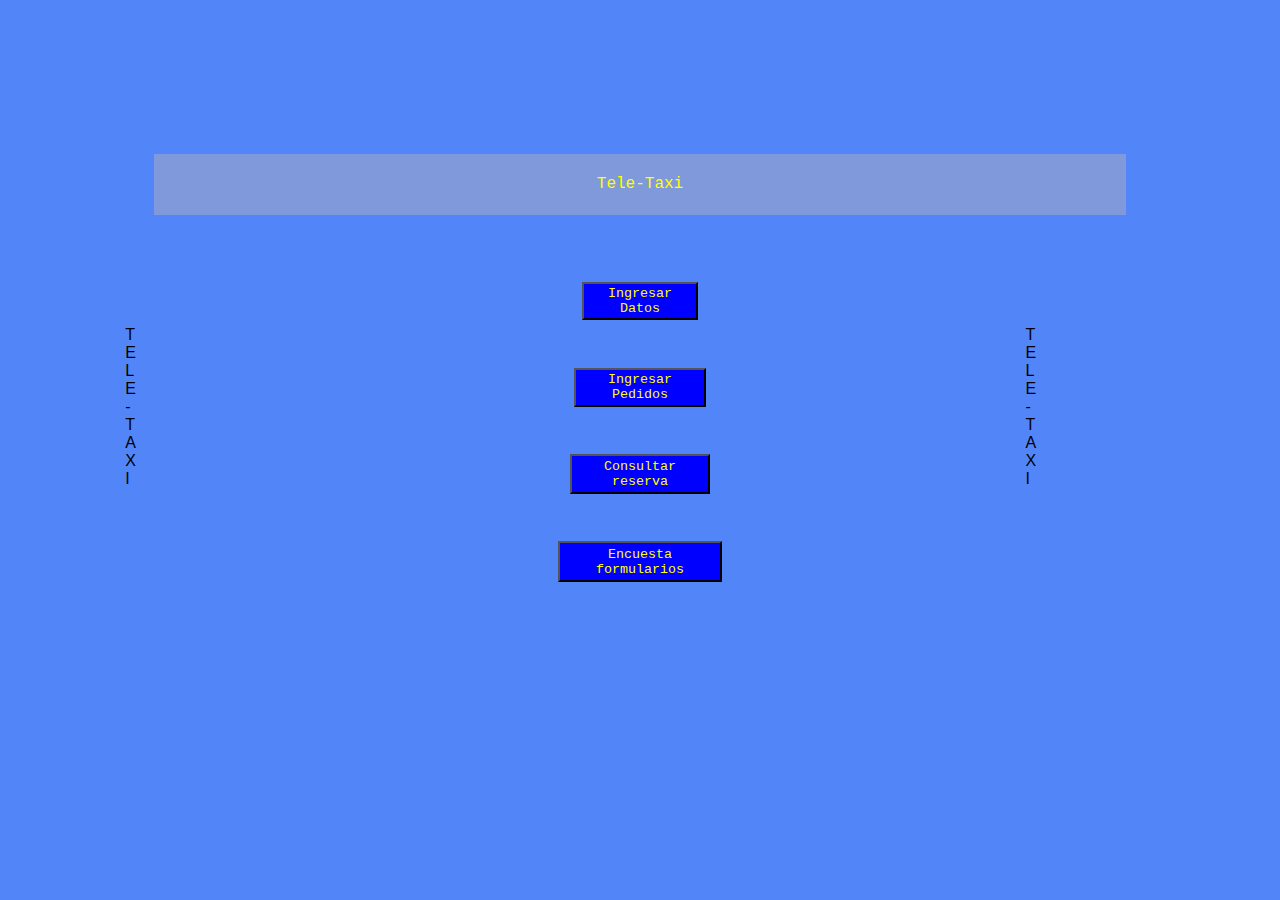
<file: index.html>
<!DOCTYPE html>
<html>
    <head>
       <link rel="stylesheet" href="styles1.css">
            <body class="fondo">
                <div class="texto">
                    <div>Tele-Taxi</div>
                </div>
                <div class="boton1">
                    <a href="ingresa_cliente.html">
                        <button class="boton" id="boton2">Ingresar Datos</button>
                    </a>
                </div>
                <div class="boton1">
                    <a href="pedidos.html">
                    <button class="boton" id="boton2">Ingresar Pedidos</button>
                    </a>
                </div>
                <div class="boton1">
                    <a href="consultar_reserva.html">
                        <button class="boton" id="boton2">Consultar reserva</button>
                    </a>
                </div>
                <div class="boton1">
                    <a href="registro_formulario.html">
                        <button class="boton" id="boton2">Encuesta formularios</button>
                    </a>
                </div>
                </div>
                <div class="teletaxi">
                    <div>T</div>
                    <div>E</div>
                    <div>L</div>
                    <div>E</div>
                    <div>-</div>
                    <div>T</div>
                    <div>A</div>
                    <div>X</div>
                    <div>I</div>
                </div>
                <div class="teletaxi2">
                    <div>T</div>
                    <div>E</div>
                    <div>L</div>
                    <div>E</div>
                    <div>-</div>
                    <div>T</div>
                    <div>A</div>
                    <div>X</div>
                    <div>I</div>
                    </div>
            </body>
    </head>
</html>
</file>
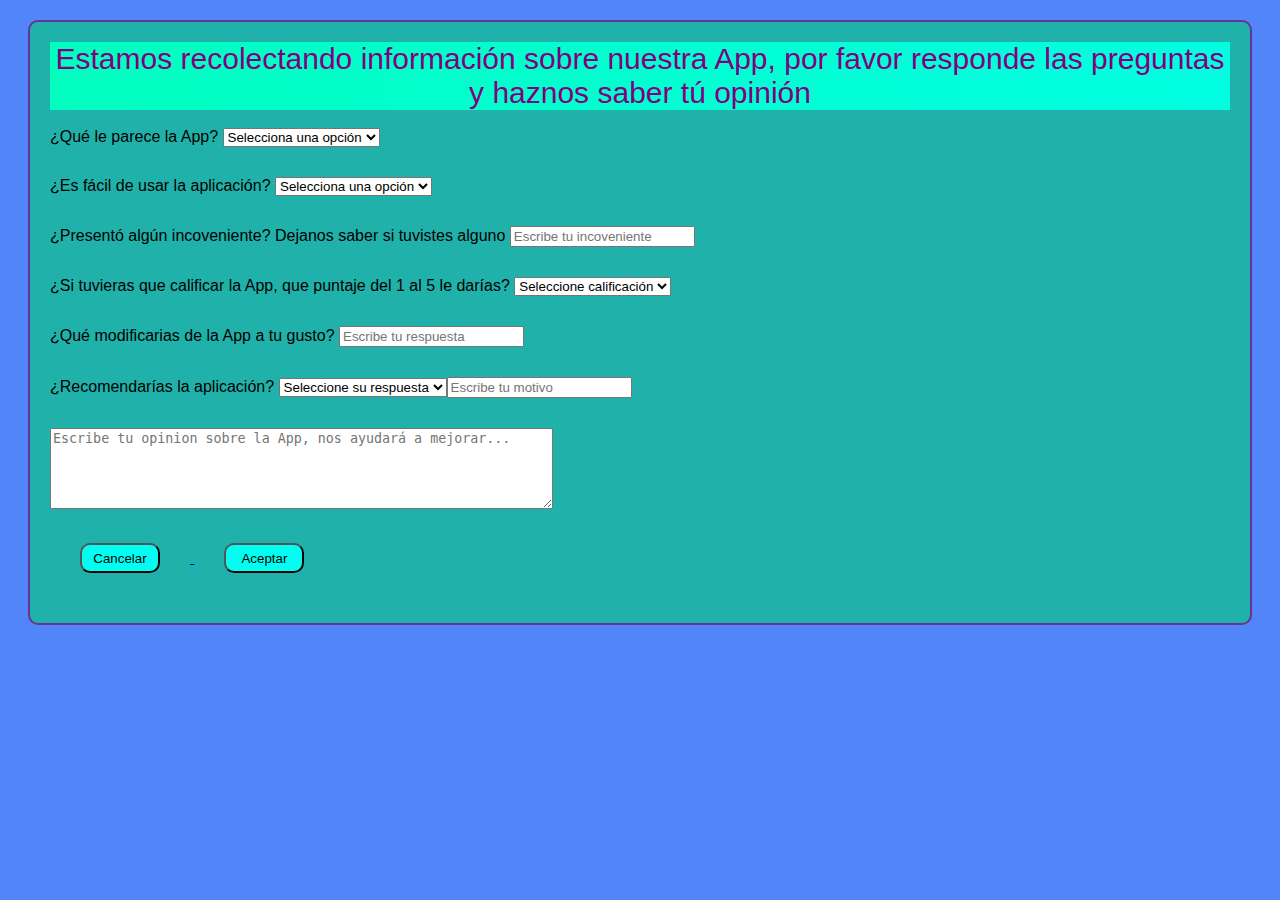
<file: formulario_apps.html>
<!DOCTYPE html>
<html>
    <head>
        <link rel="stylesheet" href="styles1.css">
    </head>
    <body id="fondo">
        <div class="fondo_app">
            <div class="descripcion">
                <div>Estamos recolectando información sobre nuestra App, por favor responde las preguntas y haznos saber tú opinión</div>
            </div>
            <br>
            <form action="respuesta.html" method="get">
                <div class="espacio">
                    <label for="uno">¿Qué le parece la App?</label>
                    <select id="uno" required>
                        <option value="">Selecciona una opción</option>
                        <option value="Muy bueno">Muy bueno</option>
                        <option value="Bueno">Bueno</option>
                        <option value="Normal">Normal</option>
                        <option value="Malo">Malo</option>
                        <option value="Muy malo">Muy malo</option>
                    </select>
                </div>
                <div class="espacio">
                    <label for="dos">¿Es fácil de usar la aplicación?</label>
                    <select id="dos" required>
                        <option value="">Selecciona una opción</option>
                        <option value="Si">Si</option>
                        <option value="No">No</option>
                    </select>
                </div>
                <div class="espacio">
                    <label for="tres">¿Presentó algún incoveniente? Dejanos saber si tuvistes alguno</label>
                    <input id="tres" placeholder="Escribe tu incoveniente" type="text" required>
                </div>
                <div class="espacio">
                    <label for="cuatro">¿Si tuvieras que calificar la App, que puntaje del 1 al 5 le darías?</label>
                    <select required>
                        <option disabled selected>Seleccione calificación</option>
                        <option id="cuatro">⭐️</option>
                        <option id="cuatro">⭐️⭐️</option>
                        <option id="cuatro">⭐️⭐️⭐️</option>
                        <option id="cuatro">⭐️⭐️⭐️⭐️</option>
                        <option id="cuatro">⭐️⭐️⭐️⭐️⭐️</option>
                    </select>
                </div>
                <div class="espacio">
                    <label for="cinco">¿Qué modificarias de la App a tu gusto?</label>
                    <input id="cinco" placeholder="Escribe tu respuesta" type="text" required>
                </div>
                <div class="espacio">
                    <label for="pregun">¿Recomendarías la aplicación?</label>
                    <select required>
                        <option disabled selected>Seleccione su respuesta</option>
                        <option>Si</option>
                        <option>No</option>
                        <input name="no" type="text" placeholder="Escribe tu motivo">
                    </select>
                </div>
            <div id="espacio">
                <label for="mensaje"></label>
                <textarea id="mensaje" rows="5" cols="60" placeholder="Escribe tu opinion sobre la App, nos ayudará a mejorar..." required></textarea>
            </div>

            <div class="butonapp">
                <a href="registro_formulario.html">
                    <button type="button" id="butonapp">Cancelar</button>
                </a>
                <button type="submit" id="butonapp">Aceptar</button>
            </div>
        </form>
    </div>
</body>
</html>
</file>
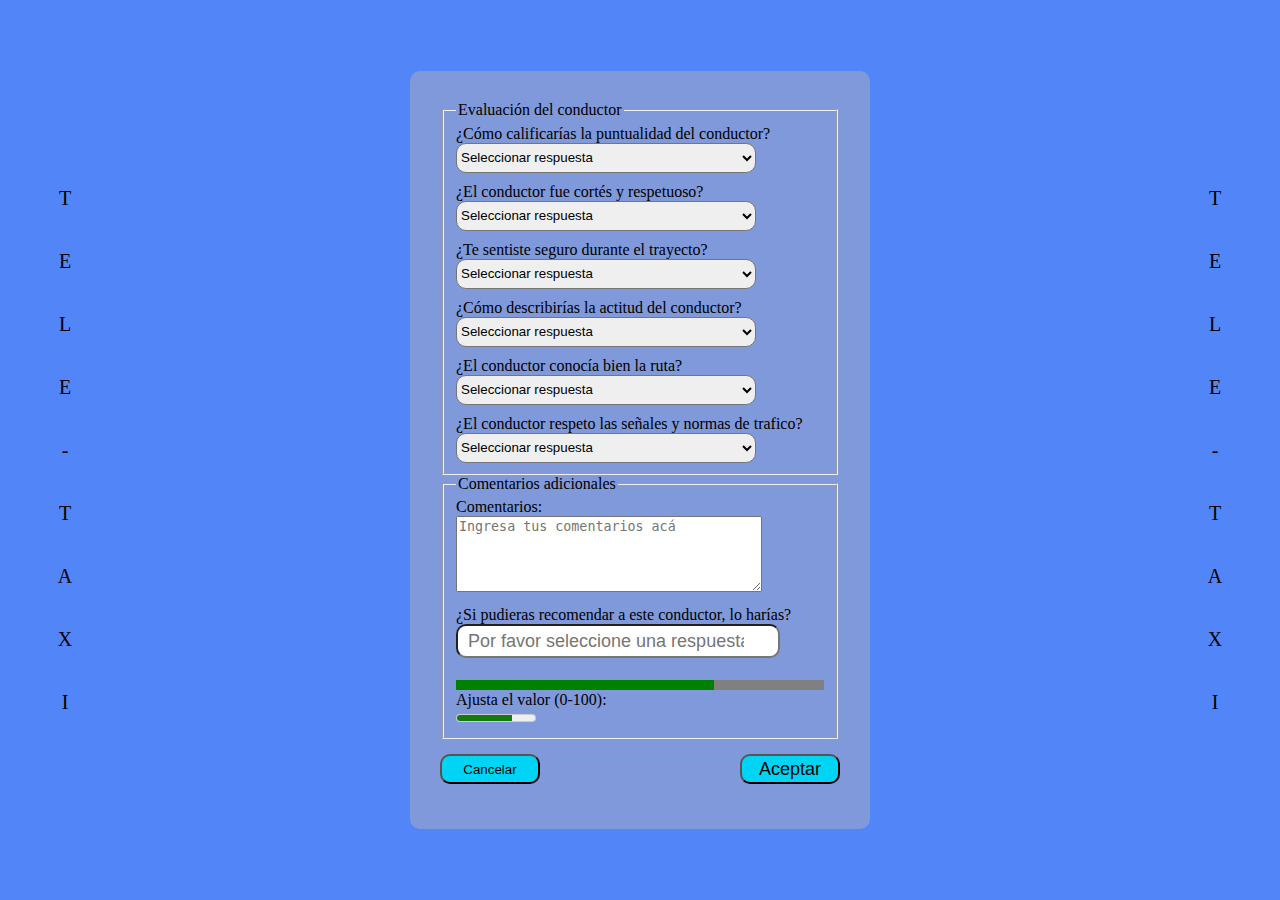
<file: formulario_conductor.html>
<!DOCTYPE html>
<html>
    <head>
        <link rel="stylesheet" href="styles.css">
    </head>
    <body>
        <div id="contenedor-principal">
            <div class="ubicacion_memb">
                <p>T</p>
                <p>E</p>
                <p>L</p>
                <p>E</p>
                <p>-</p>
                <p>T</p>
                <p>A</p>
                <p>X</p>
                <p>I</p>
            </div>
            
            <div id="id">
                <form action="respuesta.html" method="get" name="cositas">
                    <div class="fondito">

                        <fieldset>
                            <legend>Evaluación del conductor</legend>
                            <label for="opciones">¿Cómo calificarías la puntualidad del conductor?</label>
                            <select id="opciones" name="opciones" required>
                                <option value="" disabled selected>Seleccionar respuesta</option>
                                <optgroup label="⭐​⭐​⭐​⭐⭐">
                                <option value="5 estrellas">Excelente​</option>
                                </optgroup>
                                <optgroup label="⭐​⭐​⭐​⭐">
                                <option value="4 estrellas">Buena​</option>
                                </optgroup>
                                <optgroup label="⭐​⭐​⭐">
                                <option value="3 estrellas">Regular​</option>
                                </optgroup>
                                <optgroup label="⭐​⭐">
                                <option value="2 estrellas">Mala​</option>
                                </optgroup>
                                <optgroup label="⭐">
                                <option value="1 estrellas">Muy mala​</option>
                                </optgroup>
                            </select><br>
                            <p id="uwu"></p>
                            <label for="respetuoso">¿El conductor fue cortés y respetuoso?</label>
                            <select name="opciones2" id="respetuoso" required>
                                <option value="" disabled selected>Seleccionar respuesta</option>
                                <option value="si">Sí</option>
                                <option value="no">No</option>
                            </select><br>
                            <p id="uwu"></p>
                            <label for="seguridad">¿Te sentiste seguro durante el trayecto?</label>
                            <select name="opciones3" id="seguridad" required>
                            <option value="" disabled selected>Seleccionar respuesta</option>
                            <option value="Muy seguro">Muy seguro</option>
                            <option value="seguro">seguro</option>
                            <option value="inseguro">inseguro</option>
                            <option value="muy inseguro">muy inseguro</option>
                            </select><br>
                            <p id="uwu"></p>
                            <label for="actitud">¿Cómo describirías la actitud del conductor?</label>
                            <select name="opciones4" id="actitud" required>
                            <option value="" disabled selected>Seleccionar respuesta</option>
                            <option value="Muy amable">Muy amable</option>
                            <option value="amable">amable</option>
                            <option value="Neutral">Neutral</option>
                            <option value="Desagradable">Desagradable</option>
                            </select><br>
                            <p id="uwu"></p>
                            <label for="ruta">¿El conductor conocía bien la ruta?</label>
                            <select name="opciones5" id="ruta" required>
                            <option value="" disabled selected>Seleccionar respuesta</option>
                            <option value="Muy bien">Muy bien</option>
                            <option value="Bien">Bien</option>
                            <option value=" Regular"> Regular</option>
                            <option value="Dependía mucho del GPS">Dependía mucho del GPS</option>
                            </select><br>
                            <p id="uwu"></p> 
                            <label for="ruta">¿El conductor respeto las señales y normas de trafico?</label>
                            <select name="opciones5" id="ruta" required>
                            <option value="" disabled selected>Seleccionar respuesta</option>
                            <option value="Siempre">Siempre</option>
                            <option value="Casi siempre">Casi siempre</option>
                            <option value="Algunas veces">Algunas veces</option>
                            <option value="Nunca">Nunca</option>
                            </select><br>
                        </fieldset>

                        <fieldset>
                            <legend>Comentarios adicionales</legend>
                            <label for="comentario">Comentarios:</label>
                            <textarea name="comentario" id="comentario" rows="4" cols="50" placeholder="Ingresa tus comentarios acá"></textarea><br>
                            <p id="uwu"></p>
                            <label for="extra">¿Si pudieras recomendar a este conductor, lo harías?</label>

                            <input list="extras" id="extra" name="extra" placeholder="Por favor seleccione una respuesta" required>
                            
                            <datalist id="extras">
                                <option value="Sí">
                                <option value="No">
                            </datalist>
                            <progress  value="70" max="100"></progress>
                            
                            <label for="rangeInput">Ajusta el valor (0-100):</label><br>
                            <meter type="range" id="rangeInput" min="0" max="100" value="70"></meter>
                            
                            
                    
                        </fieldset>

                        <div id="botonera">
                            <a href="index.html">
                                <button type="button" id="id2">Cancelar</button>
                            </a>
                            <input type="submit" name="aceptar" value="Aceptar">
                        </div>
                    </div>
                </form>
            </div>

            <div class="ubicacion_memb">
                <p>T</p>
                <p>E</p>
                <p>L</p>
                <p>E</p>
                <p>-</p>
                <p>T</p>
                <p>A</p>
                <p>X</p>
                <p>I</p>
            </div>
        </div>
    </body>
</html>
</file>
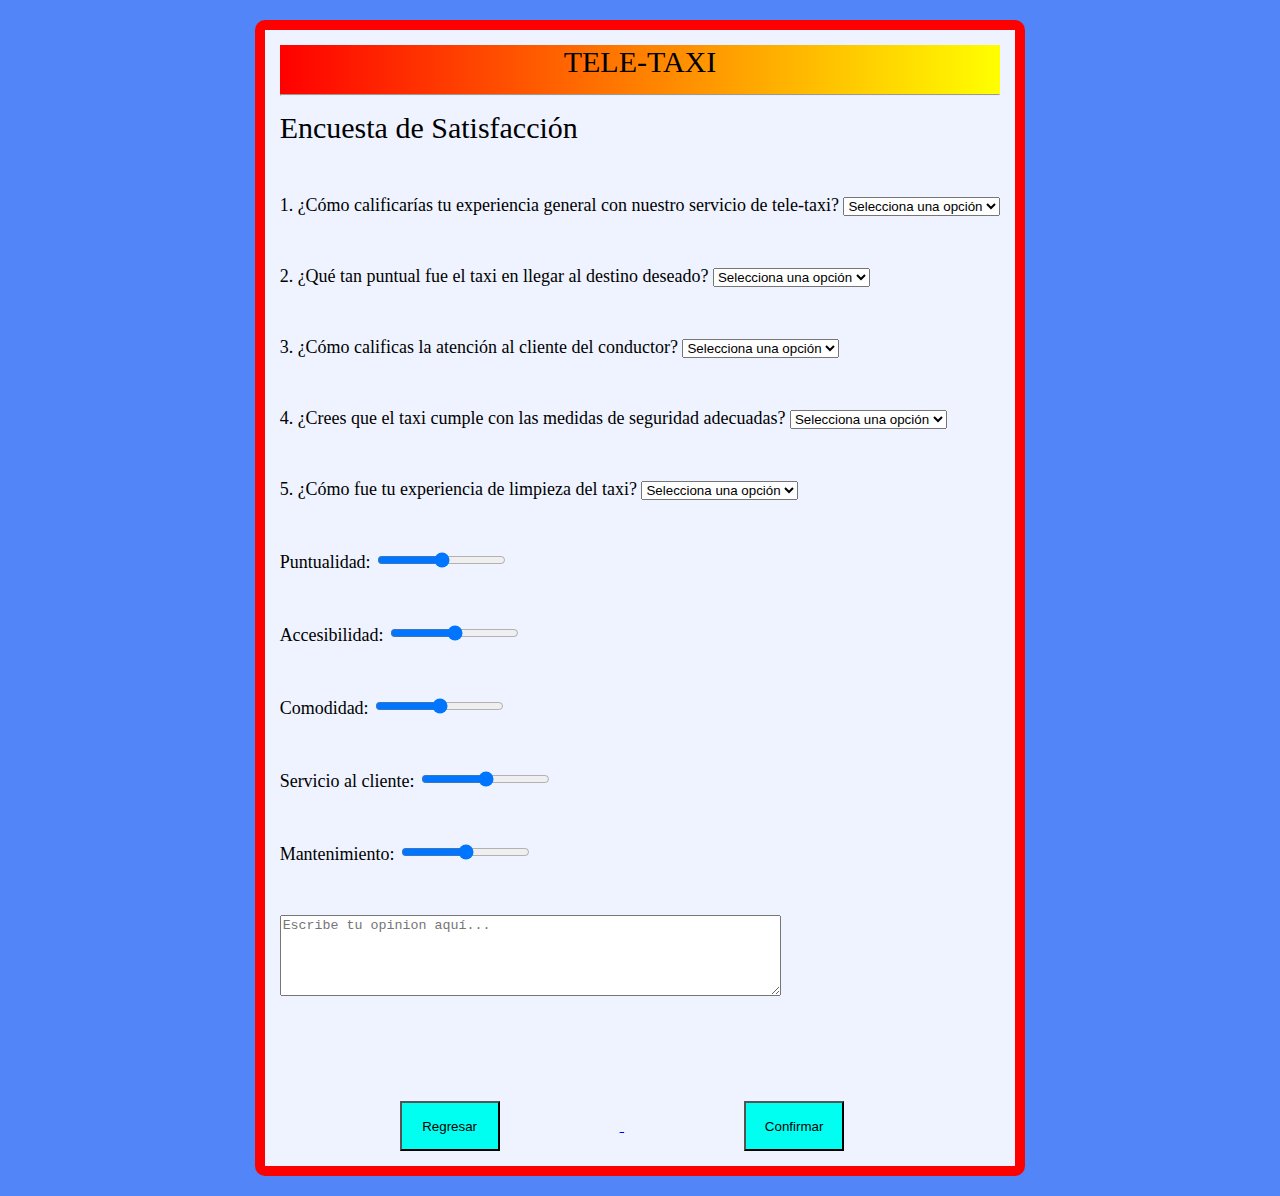
<file: formulario_servicio.html>
<!DOCTYPE html>
<html lang="es">
<head>
    <link rel="stylesheet" href="estilos3.css">
</head>
<body id="fondo">
    <div id="fondo2">
        <div class="título">
            <div>TELE-TAXI</div>
            <hr>
        </div>
        <div class="título2">Encuesta de Satisfacción</div>
        <form class="color" action="respuesta.html" method="get">
            <div class="pregunta">
                <label for="Pregunta1">1. ¿Cómo calificarías tu experiencia general con nuestro servicio de tele-taxi?</label>
                <select id="Pregunta1" name="Pregunta1">
                    <option value="">Selecciona una opción</option>
                    <option value="Excelente">Excelente</option>
                    <option value="Bueno">Bueno</option>
                    <option value="Regular">Regular</option>
                    <option value="Malo">Malo</option>
                    <option value="Muy malo">Muy malo</option>
                </select>
            </div>

            <div class="pregunta">
                <label for="Pregunta2">2. ¿Qué tan puntual fue el taxi en llegar al destino deseado?</label>
                <select id="Pregunta2" name="Pregunta2">
                    <option value="">Selecciona una opción</option>
                    <option value="Muy puntual">Muy puntual</option>
                    <option value="Puntual">Puntual</option>
                    <option value="Regular">Regular</option>
                    <option value="Lento">Lento</option>
                    <option value="Muy Lento">Muy Lento</option>
                </select>
            </div>

            <div class="pregunta">
                <label for="Pregunta3">3. ¿Cómo calificas la atención al cliente del conductor?</label>
                <select id="Pregunta3" name="Pregunta3">
                    <option value="">Selecciona una opción</option>
                    <option value="Excelente">Excelente</option>
                    <option value="Buena">Buena</option>
                    <option value="Regular">Regular</option>
                    <option value="Mala">Mala</option>
                    <option value="Muy mala">Muy mala</option>
                </select>
            </div>

            <div class="pregunta">
                <label for="Pregunta4">4. ¿Crees que el taxi cumple con las medidas de seguridad adecuadas?</label>
                <select id="Pregunta4" name="Pregunta4">
                    <option value="">Selecciona una opción</option>
                    <option value="Definitivamente sí">Definitivamente sí</option>
                    <option value="Probablemente sí">Probablemente sí</option>
                    <option value="No estoy seguro">No estoy seguro</option>
                    <option value="Probablemente no">Probablemente no</option>
                    <option value="Definitivamente no">Definitivamente no</option>
                </select>
            </div>

            <div class="pregunta">
                <label for="Pregunta5">5. ¿Cómo fue tu experiencia de limpieza del taxi?</label>
                <select id="Pregunta5" name="Pregunta5">
                    <option value="">Selecciona una opción</option>
                    <option value="Excelente">Excelente</option>
                    <option value="Buena">Buena</option>
                    <option value="Regular">Regular</option>
                    <option value="Mala">Mala</option>
                    <option value="Muy mala">Muy mala</option>
                </select>
            </div>

            <div class="movimiento">
                <label for="range1">Puntualidad:</label>
                <input type="range" id="range1">
            </div>    

            <div class="movimiento">
                <label for="range2">Accesibilidad:</label>
                <input type="range" id="range2">
            </div>
                
            <div class="movimiento">
                <label for="range3">Comodidad:</label>
                <input type="range" id="range3">
            </div>    
                
            <div class="movimiento">
                <label for="range4">Servicio al cliente:</label>
                <input type="range" id="range4">
            </div>    
                    
            <div class="movimiento">
                <label for="range5">Mantenimiento:</label>
                <input type="range" id="range5">
            </div>

            <div class="opinion">
                <label for="mensaje"></label>
                <textarea id="mensaje" rows="5" cols="60" placeholder="Escribe tu opinion aquí..."></textarea>
            </div>

            <div class="boton">
                <a href="registro_formulario.html">
                <button>Regresar</button>
                </a>
                <button type="submit">Confirmar</button>
            </div>
        </form>
    </div>
</body>
</html>
</file>
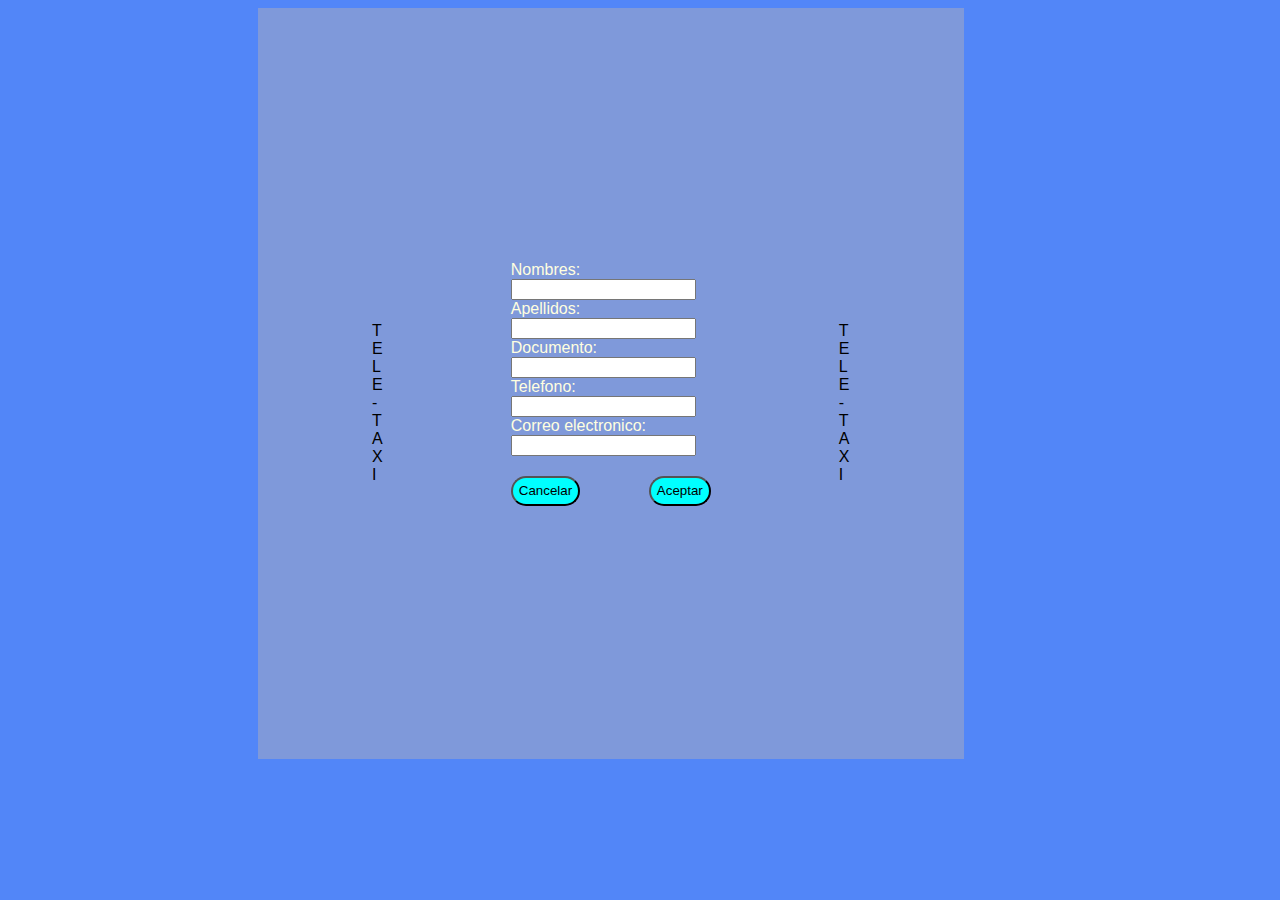
<file: ingresa_cliente.html>
<!DOCTYPE html>
<html>
<head>
  <link rel="stylesheet" href="styles1.css">
<body id="fondo">
    <div class="contenedor" id="orden">
        <div>
            Nombres:
        </div>
        <input>
        <div>
            Apellidos:
        </div>
        <input>
        <div>
            Documento:
        </div>
        <input>
        <div>
            Telefono:
        </div>
        <input>
        <div>
            Correo electronico:
        </div>
        <input>
        <div id="botones">
            <a href="index.html">
                <button id="botoncito">Cancelar</button>
            </a>
            <a href="index.html">
            <button id="botoncito">Aceptar</button>
            </a>
        </div>
        <div class="membrete">
            <div>T</div>
            <div>E</div>
            <div>L</div>
            <div>E</div>
            <div>-</div>
            <div>T</div>
            <div>A</div>
            <div>X</div>
            <div>I</div>
        </div>
        <div class="membret">
            <div>T</div>
            <div>E</div>
            <div>L</div>
            <div>E</div>
            <div>-</div>
            <div>T</div>
            <div>A</div>
            <div>X</div>
            <div>I</div>
            </div>
    </div>
</body>
</head>
</html>
</file>
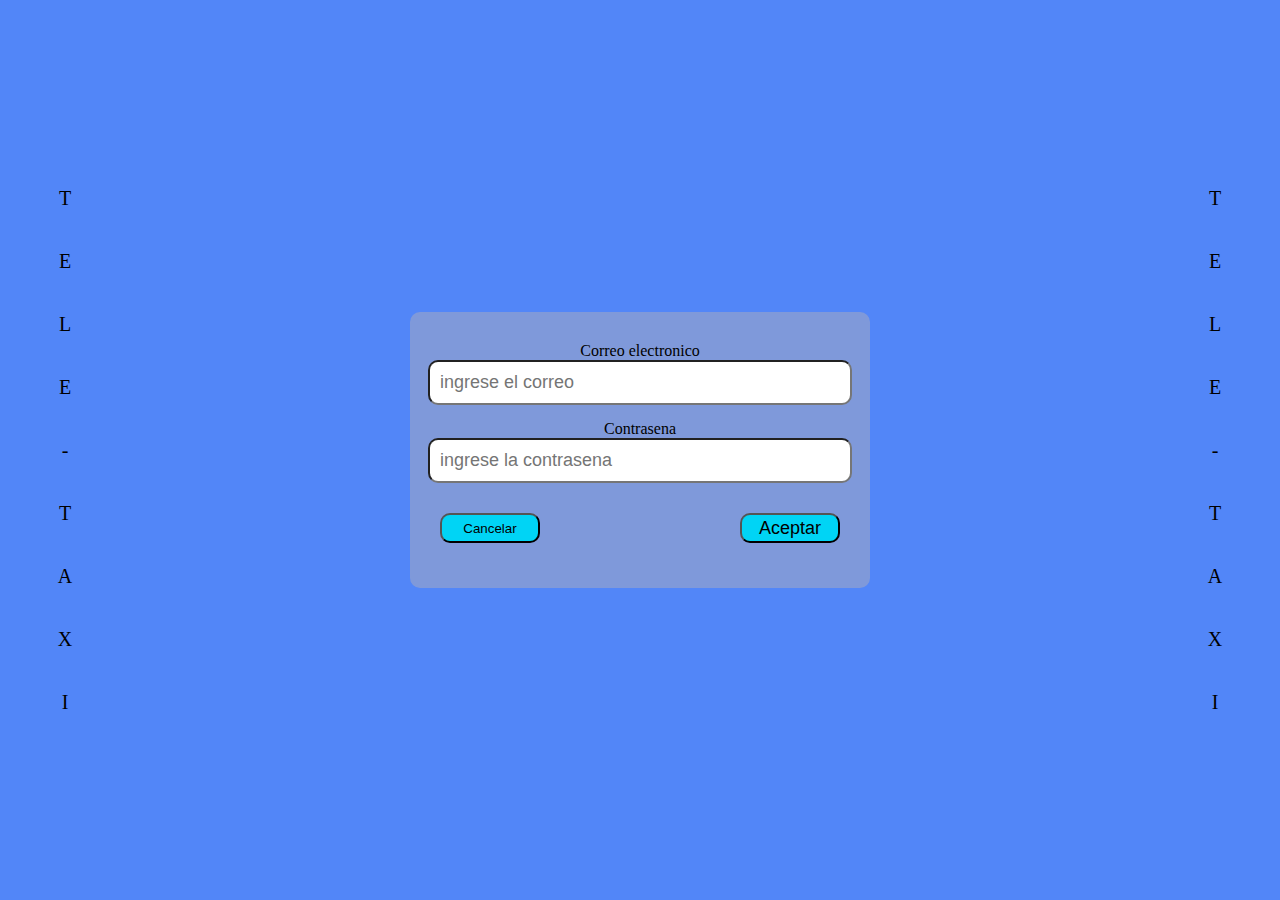
<file: login.html>
<!DOCTYPE html>
<html>
    <head>
        <link rel="stylesheet" href="styles.css">
    </head>
    <body>
        <div id="contenedor-principal">
            <div class="ubicacion_memb">
                <p>T</p>
                <p>E</p>
                <p>L</p>
                <p>E</p>
                <p>-</p>
                <p>T</p>
                <p>A</p>
                <p>X</p>
                <p>I</p>
            </div>
            
            <div id="id">
                <form action="respuesta.html" method="get" name="cositas">
                    <div class="fondito">
                        <label for="correo">Correo electronico</label>
                        <input type="email" name="correo" id="correo" placeholder="ingrese el correo" required>
                        <label for="contraseña">Contrasena</label>
                        <input type="password" id="contraseña" name="contrasena" placeholder="ingrese la contrasena" required>
                        <div id="botonera">
                            <a href="index.html">
                            <button id="id2">Cancelar</button>
                            </a>
                            <input type="submit" name="aceptar" value="Aceptar">
                        </div>
                    </div>
                </form>
            </div>
            <div class="ubicacion_memb">
                <p>T</p>
                <p>E</p>
                <p>L</p>
                <p>E</p>
                <p>-</p>
                <p>T</p>
                <p>A</p>
                <p>X</p>
                <p>I</p>
            </div>
        </div>
    </body>
</html>
</file>
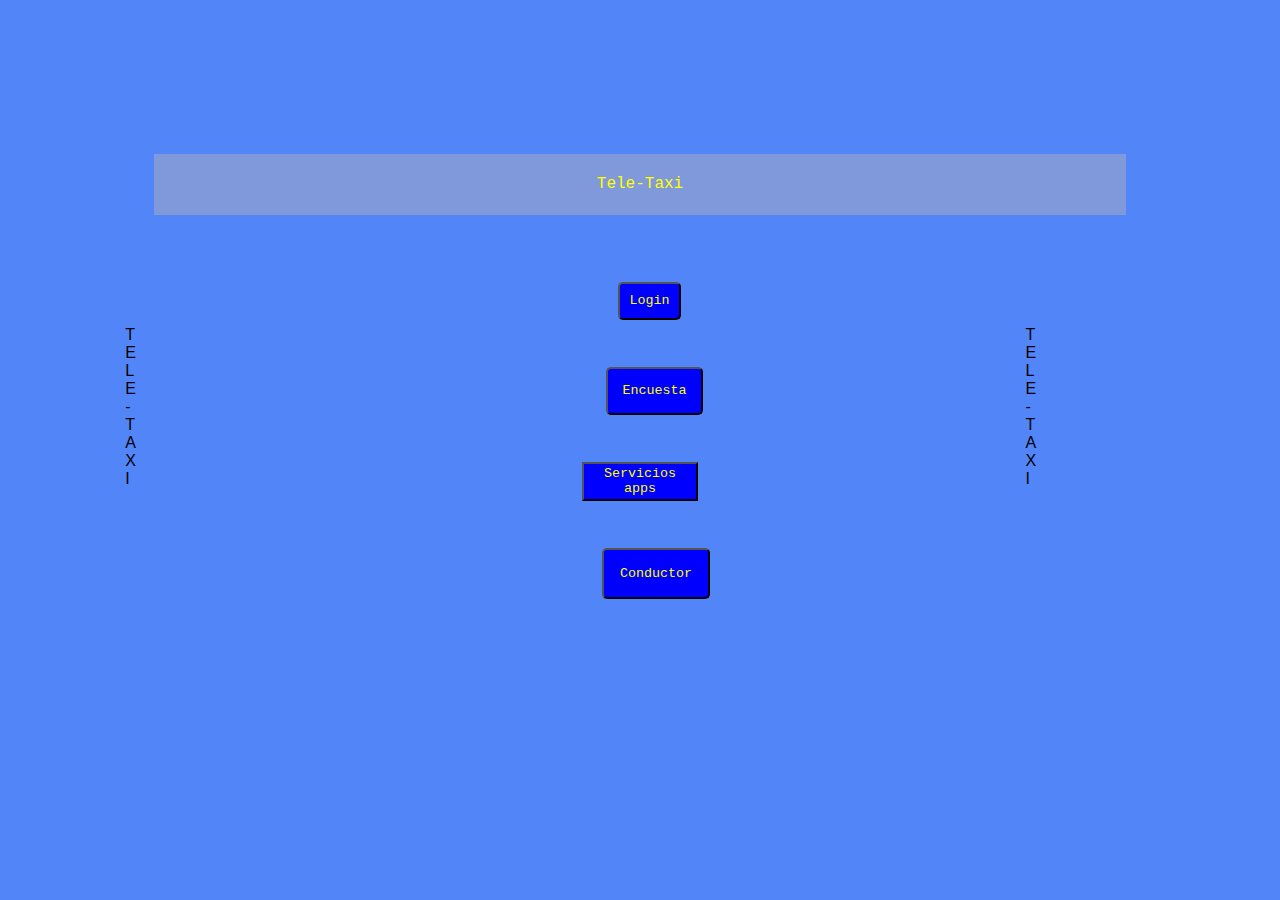
<file: registro_formulario.html>
<!DOCTYPE html>
<html>
    <head>
       <link rel="stylesheet" href="styles1.css">
            <body class="fondo">
                <div class="texto">
                    <div>Tele-Taxi</div>
                </div>
                <div class="boton1">
                    <a href="login.html">
                        <button class="boton_app" id="boton2">Login</button>
                    </a>
                </div>
                <div class="boton1">
                    <a href="formulario_apps.html">
                    <button class="boton_app" id="boton2">Encuesta</button>
                    </a>
                </div>
                <div class="boton1">
                    <a href="formulario_servicio.html">
                        <button class="boton" id="boton2">Servicios apps</button>
                    </a>
                </div>
                <div class="boton1">
                    <a href="formulario_conductor.html">
                        <button class="boton_app" id="boton2">Conductor</button>
                    </a>
                </div>
                </div>
                <div class="teletaxi">
                    <div>T</div>
                    <div>E</div>
                    <div>L</div>
                    <div>E</div>
                    <div>-</div>
                    <div>T</div>
                    <div>A</div>
                    <div>X</div>
                    <div>I</div>
                </div>
                <div class="teletaxi2">
                    <div>T</div>
                    <div>E</div>
                    <div>L</div>
                    <div>E</div>
                    <div>-</div>
                    <div>T</div>
                    <div>A</div>
                    <div>X</div>
                    <div>I</div>
                    </div>
            </body>
    </head>
</html>
</file>
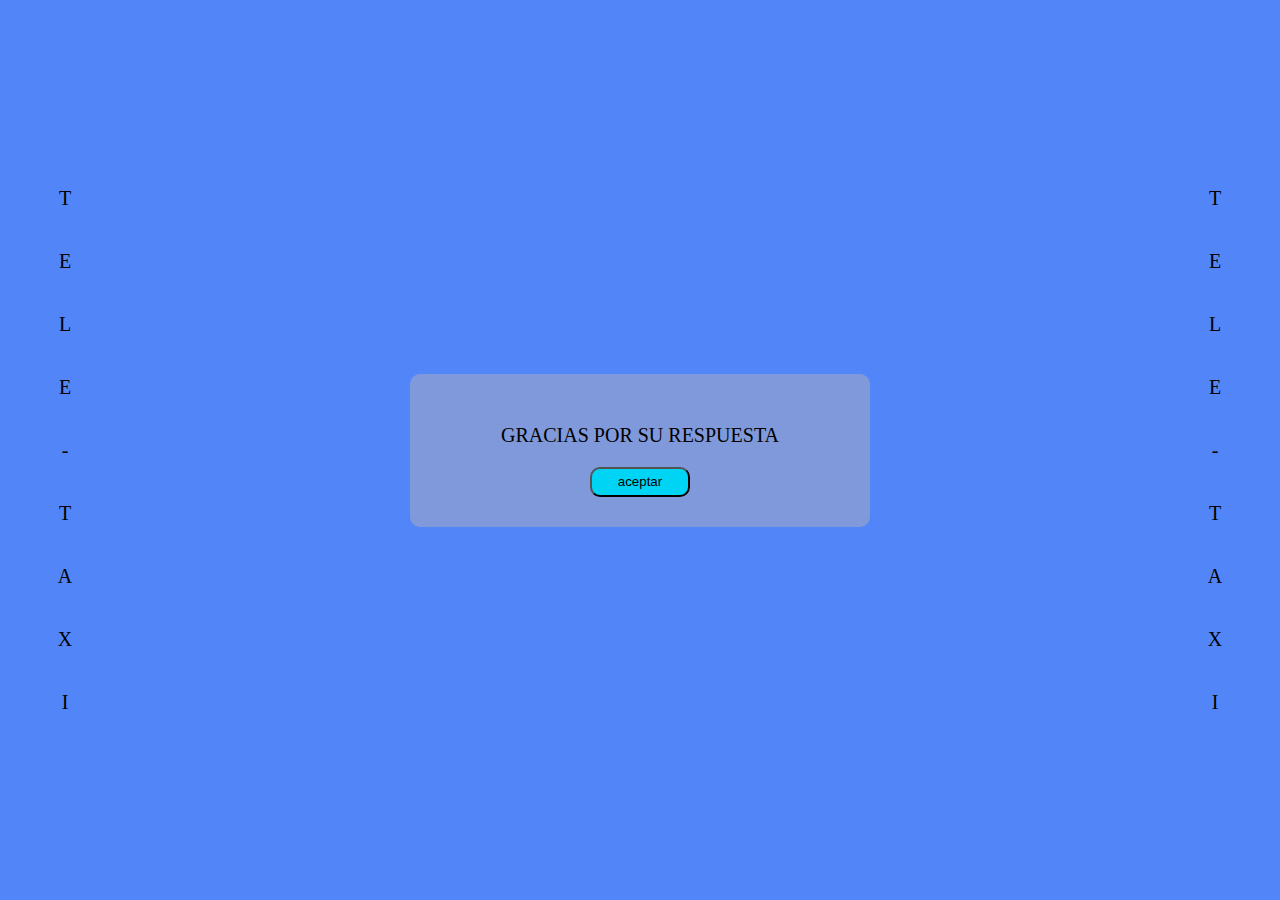
<file: respuesta.html>
<!DOCTYPE html>

<html>
    <head>
        <link rel="stylesheet" href="styles.css">
    </head>
    <body>
        <div id="contenedor-principal">
            <div class="ubicacion_memb">
                <p>T</p>
                <p>E</p>
                <p>L</p>
                <p>E</p>
                <p>-</p>
                <p>T</p>
                <p>A</p>
                <p>X</p>
                <p>I</p>
            </div>
            
            <div id="id">
                    <div class="fondito">
                       <p>GRACIAS POR SU RESPUESTA</p>
                       <a href="index.html">
                       <button id="id2">aceptar</button>
                       </a>
                    </div>
                </form>
            </div>
            <div class="ubicacion_memb">
                <p>T</p>
                <p>E</p>
                <p>L</p>
                <p>E</p>
                <p>-</p>
                <p>T</p>
                <p>A</p>
                <p>X</p>
                <p>I</p>
            </div>
        </div>
    </body>
</html>
</file>
<file: styles1.css>
.fondo{
    background-color: rgba(82, 134, 248, 1);
    padding: 7%;
    margin: 10px;            
}

.texto{
    font-family: 'Courier New', Courier, monospace;
    display: flex;
    justify-content: center;
    padding: 2%;
    margin: 5%;
    background-color: rgba(188, 179, 179, 0.43);
    color: yellow;
}

.boton{
    background-color: blue;
    color: yellow;
    padding: 2%;
    margin: 2px;
    display: flex;
    justify-content: center;
}

.boton:hover{
    background-color: rgb(164, 15, 164);
}

.boton1{
    display: flex;
    justify-content: center;
    padding: 1%;
    margin: 2%;
}

#boton2{
    font-family: 'Courier New', Courier, monospace;
    color: yellow;
}
.teletaxi{
     font-family: 'Gill Sans', 'Gill Sans MT', Calibri, 'Trebuchet MS', sans-serif;
     padding: 2%;
     position: absolute; top: 300px;
}
.teletaxi2{
    font-family: 'Gill Sans', 'Gill Sans MT', Calibri, 'Trebuchet MS', sans-serif;
    padding: 2%;
    position: absolute; left: 1000px; top: 300px;
    width: 100;
    height: max-content;
}
#login{
    width: 100px;
    height: 33px;
    background-color: blue;
    display: flex;
    justify-content: center;
    font-size: 20px;
    font-family: 'Courier New', Courier, monospace;
    color: yellow;
}

/***ingresa_cliente***/

.contenedor{
    background-color: rgba(188, 179, 179, 0.43);
    width: 200px;
    font-family: 'Segoe UI', Tahoma, Geneva, Verdana, sans-serif;
    color: lightyellow;
}

#fondo{
    background-color: rgba(82, 134, 248, 1);
}

#orden{
    padding: 20%;
    position: relative;
    left: 250px;
}

#botones{
    display: flex;
    justify-content: space-between;
    width: 100%;
    margin-top: 20px;
}

#botoncito{
    background-color: aqua;
    border-radius: 20px;
    width: 100%;
    height: 30px;
}

.spa{
    display: flex;
    justify-content: space-around;
}

.membrete{
    font-family: 'Gill Sans', 'Gill Sans MT', Calibri, 'Trebuchet MS', sans-serif;
    padding: 2%;
    position: absolute; top: 300px; right: 100px;
    color: black;
}
.membret{
   font-family: 'Gill Sans', 'Gill Sans MT', Calibri, 'Trebuchet MS', sans-serif;
   padding: 2%;
   position: absolute; left: 100px; top: 300px;
   width: 100;
   height: max-content;
   color: black;
}

/***registro_formulario/formulario_app***/

.fondo_apps{
    background-color: rgba(188, 179, 179, 0.43);
    padding: 7%;
    margin: 10px;
}

.contenedor_apps{
    background-color: rgba(188, 179, 179, 0.43);
    color: aliceblue;
    width: 100px;
}

#texto_app{
    font-family: 'Lucida Sans', 'Lucida Sans Regular', 'Lucida Grande', 'Lucida Sans Unicode', Geneva, Verdana, sans-serif;
}

.boton_app{
    background-color: blue;
    color: yellow;
    padding: 20%;
    margin: 2px;
    display: flex;
    justify-content: center;
    border-radius: 5px;
}

.boton_app:hover{
    background-color: purple;
}

.descripcion{
    font-family: 'Segoe UI', Tahoma, Geneva, Verdana, sans-serif;
    color: purple;
    font-size: 30px;
    text-align: center;
    background: linear-gradient(90deg, rgb(0, 255, 191), rgb(0, 255, 225)); 
}

.fondo_app{
    background-color: lightseagreen;
    padding: 20px;
    border-radius: 10px;
    border: 2px solid rebeccapurple;
    margin: 20px;
    font-family: 'Lucida Sans', 'Lucida Sans Regular', 'Lucida Grande', 'Lucida Sans Unicode', Geneva, Verdana, sans-serif;
}

.espacio{
    margin-bottom: 30px;
}
#espacio2{
    margin-bottom: 60px;
}

.butonapp button{
    background-color: #00fff0;
    margin: 30px;
    height: 30px;
    width: 80px;
    border-radius: 10px;
}
#butonapp:hover{
    background-color: lightskyblue;
}
</file>
<file: styles.css>
body {
    margin: 0;
    padding: 0;
    display: flex;
    justify-content: center;
    align-items: center;
    height: 100vh;
    background-color: rgba(82, 134, 248, 1);
}


#contenedor-principal {
    display: flex;
    justify-content: space-between;
    align-items: center;
    width: 100%;
    max-width: 1200px;
}


#id {
    background-color: rgba(82, 134, 248, 1);
    display: flex;
    justify-content: center;
    align-items: center;
}

.fondito {
    background-color: rgba(188, 179, 179, 0.43);
    padding: 30px;
    display: flex;
    justify-content: center;
    align-items: center;
    flex-direction: column;
    width: 400px;
    border-radius: 10px;
}

p {
    font-size: 20px;
}

input {
    width: 100%;
    padding: 10px;
    margin-bottom: 15px;
    font-size: 18px;
    border-radius:10px;
}

button[id="id2"] {
    background-color: rgba(0, 212, 245, 1);
    border-radius: 10px;
    width: 100px;
    height: 30px;
}

button[id="id2"]:hover {
    background-color: rgba(0, 212, 245, 0.463);
}

#botonera {
    display: flex;
    justify-content: space-between;
    width: 100%;
    margin-top: 15px;
}


.ubicacion_memb {
    display: flex;
    flex-direction: column;
    justify-content: center;
    align-items: center;
    width: 50px;
}
.color{
    background-color: rgba(255, 255, 255, 0.571);
 }
/*reservas*/

#contenedor1{
    display: flex;
    justify-content: space-between;
    align-items: center;
    width: 100%;
    max-width: 1200px;
}
.acomodar_input{
    background-color: rgba(82, 134, 248, 1);
    padding: 30px;
    display: flex;
    justify-content: flex-start;
    align-items: center;
    flex-direction: column;
    width: 400px;
    height: 600px;
    border-radius: 10px;
}
p
#inputtamaño{
    width: 700px;
    padding: 10px;
    margin-bottom: 15px;
    border-radius:10px;
}
#posicion3div img{
    width: 400px; 
    height: auto;
    margin-right: 20px;
}
.informacion_usuario {
    display: flex;
    flex-direction: column;
}

.informacion_usuario p {
    margin: 5px;
}

#acomodarbotones{
    display: flex;
    justify-content: space-between;
    width: 100%;
    margin-top: 15px;
}
#diseño_botones{
    border-radius: 10px;
    background-color: rgba(0, 212, 245, 1);
    width: 100px;
    height: 30px;
}
#diseño_botones:hover{
    background-color: rgba(0, 212, 245, 0.463);
}
/*login*/
input[type="submit"]{
    background-color: rgba(0, 212, 245, 1);
    border-radius: 10px;
    width: 100px;
    height: 30px;
    padding: 2px;
}
input[type="submit"]:hover{
    background-color: rgba(0, 212, 245, 0.463);
}
/*formulacio_conductor*/
select{
    width: 300px;
    border-radius: 10px;
}
textarea[id="comentario"]{
    width: 300px;
    height: 70px;
}
input[list="extras"]{
    width: 300px;
    height: 10px;
}
select{
    height: 30px;
    
}
p[id="uwu"]{
    font-size: 10px;
}
progress{
    width: 100%;
    height: 10px;
    background-color: red;
}
</file>
<file: estilos3.css>
#fondo {
    background-color: rgb(82, 134, 248);
    display: flex;
    flex-direction: column;
    align-items: center;
    justify-content: center;
    margin: 20px;
}
#fondo2 {
    background-color: rgba(255, 255, 255, 0.9);
    padding: 15px; 
    border-radius: 10px; 
    border: 10px solid #ff0000;
} 
.título {
    font-family: Times New Roman, Cambria y Garamond;
    font-size: 30px;
    text-align: center;
    background: linear-gradient(90deg, red, yellow); 
}
.título2 {
    font-family: Times New Roman, Cambria y Garamond;
    font-size: 30px;
    margin-bottom: 50px;
}
.color {
    color: black;
    font-family: Times New Roman, Cambria y Garamond;
    font-size: 18px;
}
.pregunta {
    margin-bottom: 50px; 
    }
.movimiento {
    margin-bottom: 50px;
}
.opinion {
    margin-bottom: 100px;
}
.boton button {
    background-color: #00fff0;
    margin: 0 120px;
    height: 50px;
    width: 100px;
}
</file>
